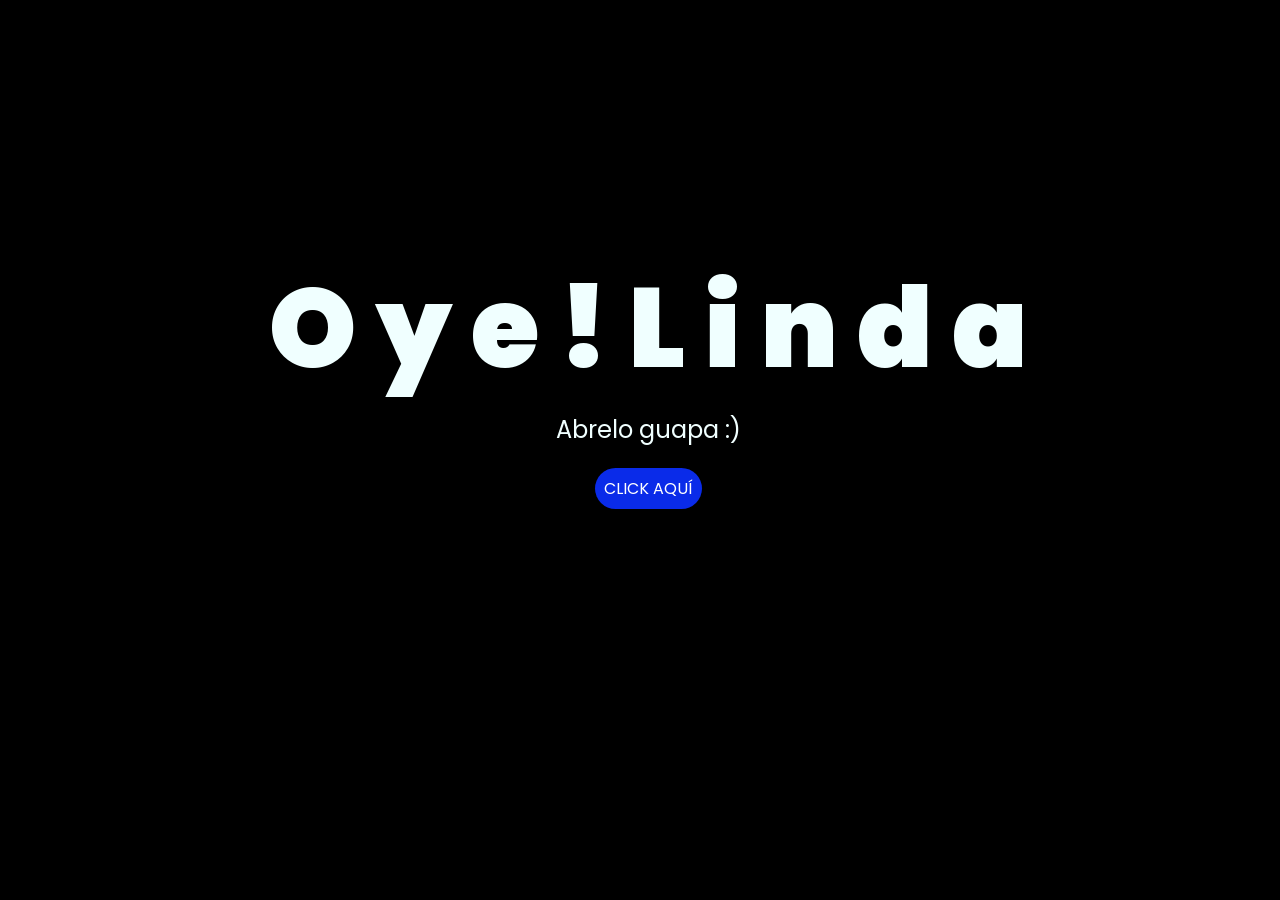
<file: index.html>
<!DOCTYPE html>
<html lang="es">

<head>
    <meta charset="UTF-8">
    <meta http-equiv="X-UA-Compatible" content="IE=edge">
    <meta name="viewport" content="width=device-width, initial-scale=1.0">
    <link rel="stylesheet" href="css/style.css">
    <link rel="icon" href="img/flowers.png" type="image/x-icon">
    <title>Flowers</title>
</head>

<body>
    <div class="greetings">
        <span>O</span>
        <span>y</span>
        <span>e</span>
        <span>!</span>
        <span>L</span>
        <span>i</span>
        <span>n</span>
        <span>d</span>
        <span>a</span>
    </div>
    <div class="description">
        <span>Abrelo guapa :)</span>
    </div>
    <div class="button">
        <button class="botones">
            <a href="flower.html" style="color: #fff;">CLICK AQUÍ</a>
        </button>
    </div>

</body>

</html>
</file>
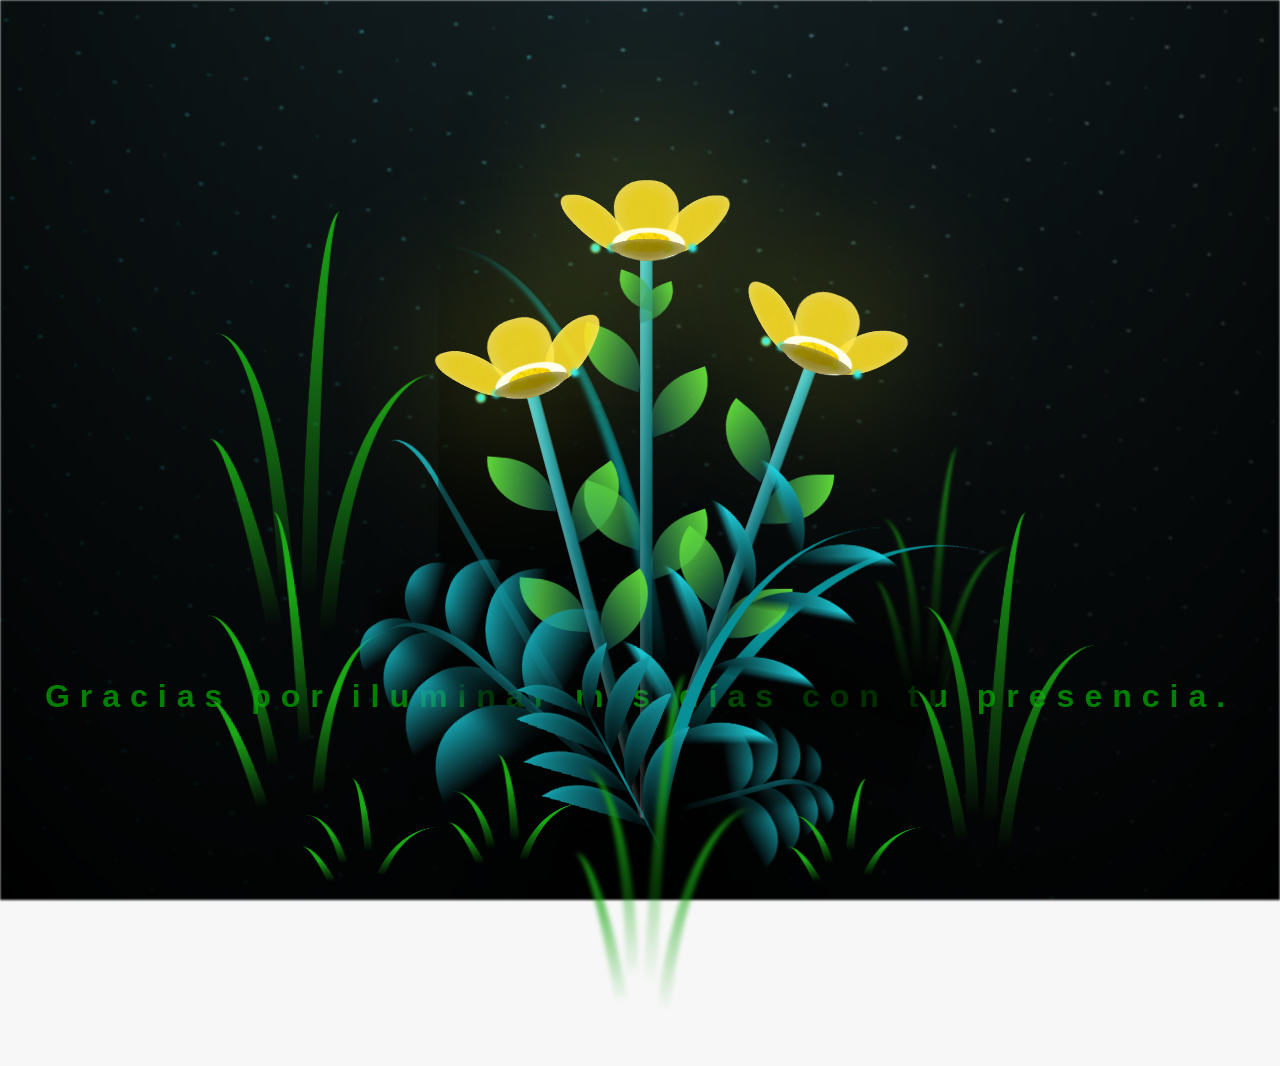
<file: flower.html>
<!DOCTYPE html>
<html lang="es">
  <head>
    <meta charset="UTF-8" />
    <meta http-equiv="X-UA-Compatible" content="IE=edge" />
    <meta name="viewport" content="width=device-width, initial-scale=1.0" />
    <link rel="stylesheet" href="css/main.css" />
    <link rel="icon" href="img/flowers.png" type="image/x-icon" />
    <title>Flower</title>
  </head>
  <body class="container">
    <audio src="sound/Christian French - head first.mp3" autoplay></audio>
    <div id="lyrics">
     
    </div>
    <h1 class="titulo"> Gracias por iluminar mis días con tu presencia.</h1>
  
    <div class="night"></div>
    <div class="flowers">
      <div class="flower flower--1">
        <div class="flower__leafs flower__leafs--1">
          <div class="flower__leaf flower__leaf--1"></div>
          <div class="flower__leaf flower__leaf--2"></div>
          <div class="flower__leaf flower__leaf--3"></div>
          <div class="flower__leaf flower__leaf--4"></div>
          <div class="flower__white-circle"></div>

          <div class="flower__light flower__light--1"></div>
          <div class="flower__light flower__light--2"></div>
          <div class="flower__light flower__light--3"></div>
          <div class="flower__light flower__light--4"></div>
          <div class="flower__light flower__light--5"></div>
          <div class="flower__light flower__light--6"></div>
          <div class="flower__light flower__light--7"></div>
          <div class="flower__light flower__light--8"></div>
        </div>
        <div class="flower__line">
          <div class="flower__line__leaf flower__line__leaf--1"></div>
          <div class="flower__line__leaf flower__line__leaf--2"></div>
          <div class="flower__line__leaf flower__line__leaf--3"></div>
          <div class="flower__line__leaf flower__line__leaf--4"></div>
          <div class="flower__line__leaf flower__line__leaf--5"></div>
          <div class="flower__line__leaf flower__line__leaf--6"></div>
        </div>
      </div>

      <div class="flower flower--2">
        <div class="flower__leafs flower__leafs--2">
          <div class="flower__leaf flower__leaf--1"></div>
          <div class="flower__leaf flower__leaf--2"></div>
          <div class="flower__leaf flower__leaf--3"></div>
          <div class="flower__leaf flower__leaf--4"></div>
          <div class="flower__white-circle"></div>

          <div class="flower__light flower__light--1"></div>
          <div class="flower__light flower__light--2"></div>
          <div class="flower__light flower__light--3"></div>
          <div class="flower__light flower__light--4"></div>
          <div class="flower__light flower__light--5"></div>
          <div class="flower__light flower__light--6"></div>
          <div class="flower__light flower__light--7"></div>
          <div class="flower__light flower__light--8"></div>
        </div>
        <div class="flower__line">
          <div class="flower__line__leaf flower__line__leaf--1"></div>
          <div class="flower__line__leaf flower__line__leaf--2"></div>
          <div class="flower__line__leaf flower__line__leaf--3"></div>
          <div class="flower__line__leaf flower__line__leaf--4"></div>
        </div>
      </div>

      <div class="flower flower--3">
        <div class="flower__leafs flower__leafs--3">
          <div class="flower__leaf flower__leaf--1"></div>
          <div class="flower__leaf flower__leaf--2"></div>
          <div class="flower__leaf flower__leaf--3"></div>
          <div class="flower__leaf flower__leaf--4"></div>
          <div class="flower__white-circle"></div>

          <div class="flower__light flower__light--1"></div>
          <div class="flower__light flower__light--2"></div>
          <div class="flower__light flower__light--3"></div>
          <div class="flower__light flower__light--4"></div>
          <div class="flower__light flower__light--5"></div>
          <div class="flower__light flower__light--6"></div>
          <div class="flower__light flower__light--7"></div>
          <div class="flower__light flower__light--8"></div>
        </div>
        <div class="flower__line">
          <div class="flower__line__leaf flower__line__leaf--1"></div>
          <div class="flower__line__leaf flower__line__leaf--2"></div>
          <div class="flower__line__leaf flower__line__leaf--3"></div>
          <div class="flower__line__leaf flower__line__leaf--4"></div>
        </div>
      </div>

      <div class="grow-ans" style="--d: 1.2s">
        <div class="flower__g-long">
          <div class="flower__g-long__top"></div>
          <div class="flower__g-long__bottom"></div>
        </div>
      </div>

      <div class="growing-grass">
        <div class="flower__grass flower__grass--1">
          <div class="flower__grass--top"></div>
          <div class="flower__grass--bottom"></div>
          <div class="flower__grass__leaf flower__grass__leaf--1"></div>
          <div class="flower__grass__leaf flower__grass__leaf--2"></div>
          <div class="flower__grass__leaf flower__grass__leaf--3"></div>
          <div class="flower__grass__leaf flower__grass__leaf--4"></div>
          <div class="flower__grass__leaf flower__grass__leaf--5"></div>
          <div class="flower__grass__leaf flower__grass__leaf--6"></div>
          <div class="flower__grass__leaf flower__grass__leaf--7"></div>
          <div class="flower__grass__leaf flower__grass__leaf--8"></div>
          <div class="flower__grass__overlay"></div>
        </div>
      </div>

      <div class="growing-grass">
        <div class="flower__grass flower__grass--2">
          <div class="flower__grass--top"></div>
          <div class="flower__grass--bottom"></div>
          <div class="flower__grass__leaf flower__grass__leaf--1"></div>
          <div class="flower__grass__leaf flower__grass__leaf--2"></div>
          <div class="flower__grass__leaf flower__grass__leaf--3"></div>
          <div class="flower__grass__leaf flower__grass__leaf--4"></div>
          <div class="flower__grass__leaf flower__grass__leaf--5"></div>
          <div class="flower__grass__leaf flower__grass__leaf--6"></div>
          <div class="flower__grass__leaf flower__grass__leaf--7"></div>
          <div class="flower__grass__leaf flower__grass__leaf--8"></div>
          <div class="flower__grass__overlay"></div>
        </div>
      </div>

      <div class="grow-ans" style="--d: 2.4s">
        <div class="flower__g-right flower__g-right--1">
          <div class="leaf"></div>
        </div>
      </div>

      <div class="grow-ans" style="--d: 2.8s">
        <div class="flower__g-right flower__g-right--2">
          <div class="leaf"></div>
        </div>
      </div>

      <div class="grow-ans" style="--d: 2.8s">
        <div class="flower__g-front">
          <div
            class="flower__g-front__leaf-wrapper flower__g-front__leaf-wrapper--1"
          >
            <div class="flower__g-front__leaf"></div>
          </div>
          <div
            class="flower__g-front__leaf-wrapper flower__g-front__leaf-wrapper--2"
          >
            <div class="flower__g-front__leaf"></div>
          </div>
          <div
            class="flower__g-front__leaf-wrapper flower__g-front__leaf-wrapper--3"
          >
            <div class="flower__g-front__leaf"></div>
          </div>
          <div
            class="flower__g-front__leaf-wrapper flower__g-front__leaf-wrapper--4"
          >
            <div class="flower__g-front__leaf"></div>
          </div>
          <div
            class="flower__g-front__leaf-wrapper flower__g-front__leaf-wrapper--5"
          >
            <div class="flower__g-front__leaf"></div>
          </div>
          <div
            class="flower__g-front__leaf-wrapper flower__g-front__leaf-wrapper--6"
          >
            <div class="flower__g-front__leaf"></div>
          </div>
          <div
            class="flower__g-front__leaf-wrapper flower__g-front__leaf-wrapper--7"
          >
            <div class="flower__g-front__leaf"></div>
          </div>
          <div
            class="flower__g-front__leaf-wrapper flower__g-front__leaf-wrapper--8"
          >
            <div class="flower__g-front__leaf"></div>
          </div>
          <div class="flower__g-front__line"></div>
        </div>
      </div>

      <div class="grow-ans" style="--d: 3.2s">
        <div class="flower__g-fr">
          <div class="leaf"></div>
          <div class="flower__g-fr__leaf flower__g-fr__leaf--1"></div>
          <div class="flower__g-fr__leaf flower__g-fr__leaf--2"></div>
          <div class="flower__g-fr__leaf flower__g-fr__leaf--3"></div>
          <div class="flower__g-fr__leaf flower__g-fr__leaf--4"></div>
          <div class="flower__g-fr__leaf flower__g-fr__leaf--5"></div>
          <div class="flower__g-fr__leaf flower__g-fr__leaf--6"></div>
          <div class="flower__g-fr__leaf flower__g-fr__leaf--7"></div>
          <div class="flower__g-fr__leaf flower__g-fr__leaf--8"></div>
        </div>
      </div>

      <div class="long-g long-g--0">
        <div class="grow-ans" style="--d: 3s">
          <div class="leaf leaf--0"></div>
        </div>
        <div class="grow-ans" style="--d: 2.2s">
          <div class="leaf leaf--1"></div>
        </div>
        <div class="grow-ans" style="--d: 3.4s">
          <div class="leaf leaf--2"></div>
        </div>
        <div class="grow-ans" style="--d: 3.6s">
          <div class="leaf leaf--3"></div>
        </div>
      </div>

      <div class="long-g long-g--1">
        <div class="grow-ans" style="--d: 3.6s">
          <div class="leaf leaf--0"></div>
        </div>
        <div class="grow-ans" style="--d: 3.8s">
          <div class="leaf leaf--1"></div>
        </div>
        <div class="grow-ans" style="--d: 4s">
          <div class="leaf leaf--2"></div>
        </div>
        <div class="grow-ans" style="--d: 4.2s">
          <div class="leaf leaf--3"></div>
        </div>
      </div>

      <div class="long-g long-g--2">
        <div class="grow-ans" style="--d: 4s">
          <div class="leaf leaf--0"></div>
        </div>
        <div class="grow-ans" style="--d: 4.2s">
          <div class="leaf leaf--1"></div>
        </div>
        <div class="grow-ans" style="--d: 4.4s">
          <div class="leaf leaf--2"></div>
        </div>
        <div class="grow-ans" style="--d: 4.6s">
          <div class="leaf leaf--3"></div>
        </div>
      </div>

      <div class="long-g long-g--3">
        <div class="grow-ans" style="--d: 4s">
          <div class="leaf leaf--0"></div>
        </div>
        <div class="grow-ans" style="--d: 4.2s">
          <div class="leaf leaf--1"></div>
        </div>
        <div class="grow-ans" style="--d: 3s">
          <div class="leaf leaf--2"></div>
        </div>
        <div class="grow-ans" style="--d: 3.6s">
          <div class="leaf leaf--3"></div>
        </div>
      </div>

      <div class="long-g long-g--4">
        <div class="grow-ans" style="--d: 4s">
          <div class="leaf leaf--0"></div>
        </div>
        <div class="grow-ans" style="--d: 4.2s">
          <div class="leaf leaf--1"></div>
        </div>
        <div class="grow-ans" style="--d: 3s">
          <div class="leaf leaf--2"></div>
        </div>
        <div class="grow-ans" style="--d: 3.6s">
          <div class="leaf leaf--3"></div>
        </div>
      </div>

      <div class="long-g long-g--5">
        <div class="grow-ans" style="--d: 4s">
          <div class="leaf leaf--0"></div>
        </div>
        <div class="grow-ans" style="--d: 4.2s">
          <div class="leaf leaf--1"></div>
        </div>
        <div class="grow-ans" style="--d: 3s">
          <div class="leaf leaf--2"></div>
        </div>
        <div class="grow-ans" style="--d: 3.6s">
          <div class="leaf leaf--3"></div>
        </div>
      </div>

      <div class="long-g long-g--6">
        <div class="grow-ans" style="--d: 4.2s">
          <div class="leaf leaf--0"></div>
        </div>
        <div class="grow-ans" style="--d: 4.4s">
          <div class="leaf leaf--1"></div>
        </div>
        <div class="grow-ans" style="--d: 4.6s">
          <div class="leaf leaf--2"></div>
        </div>
        <div class="grow-ans" style="--d: 4.8s">
          <div class="leaf leaf--3"></div>
        </div>
      </div>

      <div class="long-g long-g--7">
        <div class="grow-ans" style="--d: 3s">
          <div class="leaf leaf--0"></div>
        </div>
        <div class="grow-ans" style="--d: 3.2s">
          <div class="leaf leaf--1"></div>
        </div>
        <div class="grow-ans" style="--d: 3.5s">
          <div class="leaf leaf--2"></div>
        </div>
        <div class="grow-ans" style="--d: 3.6s">
          <div class="leaf leaf--3"></div>
        </div>
      </div>
    </div>
    <script src="anim.js"></script>
    <script src="main.js"></script>
  </body>
</html>
</file>
<file: css/style.css>
@import url('https://fonts.googleapis.com/css2?family=Poppins:ital,wght@0,500;1,900&display=swap');
*{
    font-family: 'Poppins',cursive;
}
body{
    color: azure;
    width: 100%;
    height: 82vh;
    display: flex;
    flex-direction: column;
    align-items: center;
    justify-content: center;
    background-color: black;
    /* padding-top: -30; */
}

.botones{
    padding: 9px;
    border-radius: 80px;
    background-color: transparent;
    border: none;
}

.botones a{
    background-color: #0a2be9;
    padding: 9px;
    border-radius: 80px;
    -webkit-border-radius: 80px;
    -moz-border-radius: 80px;
    -ms-border-radius: 80px;
    -o-border-radius: 80px;

}

.botones a:focus{
    background-color: rgb(50, 194, 194);
}

.greetings{
    font-size: 7rem;
    font-weight: 900;
}
.greetings > span{
    animation: glow 2.5s ease-in-out infinite;
}
@keyframes glow{
    0%, 100%{
        color: #fff;
        text-shadow: 0 0 12px #39c6d6, 0 0 50px #39c6d6, 0 0 100px #39c6d6;
    }
    10%, 90%{
        color: #111;
        text-shadow: none;
    }
}
.greetings > span:nth-child(2){
    animation-delay: .2s ;
}
.greetings > span:nth-child(3){
    animation-delay: .4s ;
}
.greetings > span:nth-child(4){
    animation-delay: .6s;
}
.greetings > span:nth-child(5){
    animation-delay: .8s;
}
.greetings > span:nth-child(6){
    animation-delay: 1s;
}
.greetings > span:nth-child(7){
    animation-delay: 1.2s;
}
.greetings > span:nth-child(8){
    animation-delay: 1.4s;
}
.greetings > span:nth-child(9){
    animation-delay: 1.6s;
}
.description{
    font-size: 1.5rem;
    margin-bottom: 20px;
}

.button a{
    text-decoration: none;
    font-size: 1rem;
    color: #111;
}

@media screen and (max-width:574px){
    .greetings{
        display: block;
        font-size: 4rem;
        font-weight: 800;
        text-align: center;
    }
    .description{
        font-size: 2rem;
    }
    
    .button a{
        font-size: 1rem;
    }
}
</file>
<file: css/main.css>
*,
*::after,
*::before {
  padding: 0;
  margin: 0;
  box-sizing: border-box;
}

:root {
  --dark-color: #000;
}

body {
  display: flex;
  align-items: flex-end;
  justify-content: center;
  min-height: 100vh;
  background-color: var(--dark-color);
  overflow: hidden;
  perspective: 1000px;
}

#lyrics {
  font-size: 28px;
  font-family: "Franklin Gothic Medium", "Arial Narrow", Arial, sans-serif;
  color: white;
  position: absolute;
  margin-bottom: 20%;
  z-index: 1;
  font-weight: bold;
  letter-spacing: 4px;
}
@media only screen and (max-width: 600px) {
  /* Estilos específicos para dispositivos con un ancho máximo de 600px */
  #lyrics {
      font-size: 14px; /* Reduce el tamaño del texto para dispositivos más pequeños */
      margin-bottom: 530px;
      letter-spacing: 3px;
  }

}
.titulo {
  margin-bottom: 180px;
  font-family: "Arial Narrow", Arial, sans-serif;
  color: green;
  position: absolute;
  font-weight: bold;
  letter-spacing: 10px;
  opacity: 0;
  animation: fadeIn 3s ease-in-out forwards;
  text-align: center;
}
@keyframes fadeIn {
  from {
    opacity: 0;
  }
  to {
    opacity: 1;
  }
}

.night {
  z-index: -1;
  position: absolute;
  left: 50%;
  top: 0;
  transform: translateX(-50%);
  width: 100%;
  height: 100%;
  filter: blur(0.1vmin);
  background-image: radial-gradient(
      ellipse at top,
      transparent 0%,
      var(--dark-color)
    ),
    radial-gradient(
      ellipse at bottom,
      var(--dark-color),
      rgba(145, 233, 255, 0.2)
    ),
    repeating-linear-gradient(
      220deg,
      rgb(0, 0, 0) 0px,
      rgb(0, 0, 0) 19px,
      transparent 19px,
      transparent 22px
    ),
    repeating-linear-gradient(
      189deg,
      rgb(0, 0, 0) 0px,
      rgb(0, 0, 0) 19px,
      transparent 19px,
      transparent 22px
    ),
    repeating-linear-gradient(
      148deg,
      rgb(0, 0, 0) 0px,
      rgb(0, 0, 0) 19px,
      transparent 19px,
      transparent 22px
    ),
    linear-gradient(90deg, rgb(0, 255, 250), rgb(240, 240, 240));
}

.flowers {
  position: relative;
  transform: scale(0.9);
  /*margin-bottom: 100px;
  */
}

@media only screen and (max-width: 600px) {
  /* Estilos específicos para dispositivos con un ancho máximo de 600px */
.flowers {
      font-size: 14px;
      margin-bottom: 35%;
      letter-spacing: 3px;
      transform: scale(1.0);
}

}

.flower {
  position: absolute;
  bottom: 10vmin;
  transform-origin: bottom center;
  z-index: 10;
  --fl-speed: 0.8s;
}
.flower--1 {
  -webkit-animation: moving-flower-1 4s linear infinite;
  animation: moving-flower-1 4s linear infinite;
}
.flower--1 .flower__line {
  height: 70vmin;
  -webkit-animation-delay: 0.3s;
  animation-delay: 0.3s;
}
.flower--1 .flower__line__leaf--1 {
  -webkit-animation: blooming-leaf-right var(--fl-speed) 1.6s backwards;
  animation: blooming-leaf-right var(--fl-speed) 1.6s backwards;
}
.flower--1 .flower__line__leaf--2 {
  -webkit-animation: blooming-leaf-right var(--fl-speed) 1.4s backwards;
  animation: blooming-leaf-right var(--fl-speed) 1.4s backwards;
}
.flower--1 .flower__line__leaf--3 {
  -webkit-animation: blooming-leaf-left var(--fl-speed) 1.2s backwards;
  animation: blooming-leaf-left var(--fl-speed) 1.2s backwards;
}
.flower--1 .flower__line__leaf--4 {
  -webkit-animation: blooming-leaf-left var(--fl-speed) 1s backwards;
  animation: blooming-leaf-left var(--fl-speed) 1s backwards;
}
.flower--1 .flower__line__leaf--5 {
  -webkit-animation: blooming-leaf-right var(--fl-speed) 1.8s backwards;
  animation: blooming-leaf-right var(--fl-speed) 1.8s backwards;
}
.flower--1 .flower__line__leaf--6 {
  -webkit-animation: blooming-leaf-left var(--fl-speed) 2s backwards;
  animation: blooming-leaf-left var(--fl-speed) 2s backwards;
}
.flower--2 {
  left: 50%;
  transform: rotate(20deg);
  -webkit-animation: moving-flower-2 4s linear infinite;
  animation: moving-flower-2 4s linear infinite;
}
.flower--2 .flower__line {
  height: 60vmin;
  -webkit-animation-delay: 0.6s;
  animation-delay: 0.6s;
}
.flower--2 .flower__line__leaf--1 {
  -webkit-animation: blooming-leaf-right var(--fl-speed) 1.9s backwards;
  animation: blooming-leaf-right var(--fl-speed) 1.9s backwards;
}
.flower--2 .flower__line__leaf--2 {
  -webkit-animation: blooming-leaf-right var(--fl-speed) 1.7s backwards;
  animation: blooming-leaf-right var(--fl-speed) 1.7s backwards;
}
.flower--2 .flower__line__leaf--3 {
  -webkit-animation: blooming-leaf-left var(--fl-speed) 1.5s backwards;
  animation: blooming-leaf-left var(--fl-speed) 1.5s backwards;
}
.flower--2 .flower__line__leaf--4 {
  -webkit-animation: blooming-leaf-left var(--fl-speed) 1.3s backwards;
  animation: blooming-leaf-left var(--fl-speed) 1.3s backwards;
}
.flower--3 {
  left: 50%;
  transform: rotate(-15deg);
  -webkit-animation: moving-flower-3 4s linear infinite;
  animation: moving-flower-3 4s linear infinite;
}
.flower--3 .flower__line {
  -webkit-animation-delay: 0.9s;
  animation-delay: 0.9s;
}
.flower--3 .flower__line__leaf--1 {
  -webkit-animation: blooming-leaf-right var(--fl-speed) 2.5s backwards;
  animation: blooming-leaf-right var(--fl-speed) 2.5s backwards;
}
.flower--3 .flower__line__leaf--2 {
  -webkit-animation: blooming-leaf-right var(--fl-speed) 2.3s backwards;
  animation: blooming-leaf-right var(--fl-speed) 2.3s backwards;
}
.flower--3 .flower__line__leaf--3 {
  -webkit-animation: blooming-leaf-left var(--fl-speed) 2.1s backwards;
  animation: blooming-leaf-left var(--fl-speed) 2.1s backwards;
}
.flower--3 .flower__line__leaf--4 {
  -webkit-animation: blooming-leaf-left var(--fl-speed) 1.9s backwards;
  animation: blooming-leaf-left var(--fl-speed) 1.9s backwards;
}
.flower__leafs {
  position: relative;
  -webkit-animation: blooming-flower 2s backwards;
  animation: blooming-flower 2s backwards;
}
.flower__leafs--1 {
  -webkit-animation-delay: 1.1s;
  animation-delay: 1.1s;
}
.flower__leafs--2 {
  -webkit-animation-delay: 1.4s;
  animation-delay: 1.4s;
}
.flower__leafs--3 {
  -webkit-animation-delay: 1.7s;
  animation-delay: 1.7s;
}
.flower__leafs::after {
  content: "";
  position: absolute;
  left: 0;
  top: 0;
  transform: translate(-50%, -100%);
  width: 8vmin;
  height: 8vmin;
  background-color: #f9fd25;
  /* background-color: #fd2525; */
  filter: blur(10vmin);
}
.flower__leaf {
  position: absolute;
  bottom: 0;
  left: 50%;
  width: 8vmin;
  height: 11vmin;
  border-radius: 51% 49% 47% 53%/44% 45% 55% 69%;
  background-color: #253bfd;
  background-color: #fddd25;
  transform-origin: bottom center;
  opacity: 0.9;
  box-shadow: inset 0 0 2vmin rgba(255, 255, 255, 0.5);
}
.flower__leaf--1 {
  transform: translate(-10%, 1%) rotateY(40deg) rotateX(-50deg);
}
.flower__leaf--2 {
  transform: translate(-50%, -4%) rotateX(40deg);
}
.flower__leaf--3 {
  transform: translate(-90%, 0%) rotateY(45deg) rotateX(50deg);
}
.flower__leaf--4 {
  width: 8vmin;
  height: 8vmin;
  transform-origin: bottom left;
  border-radius: 4vmin 10vmin 4vmin 4vmin;
  transform: translate(0%, 18%) rotateX(70deg) rotate(-43deg);
  background-color: #7c6901;
  z-index: 1;
  opacity: 0.8;
}
.flower__white-circle {
  position: absolute;
  left: -3.5vmin;
  top: -3vmin;
  width: 9vmin;
  height: 4vmin;
  border-radius: 50%;
  background-color: #fff;
}
.flower__white-circle::after {
  content: "";
  position: absolute;
  left: 50%;
  top: 45%;
  transform: translate(-50%, -50%);
  width: 60%;
  height: 60%;
  border-radius: inherit;
  background-image: repeating-linear-gradient(
      135deg,
      rgba(0, 0, 0, 0.03) 0px,
      rgba(0, 0, 0, 0.03) 1px,
      transparent 1px,
      transparent 12px
    ),
    repeating-linear-gradient(
      45deg,
      rgba(0, 0, 0, 0.03) 0px,
      rgba(0, 0, 0, 0.03) 1px,
      transparent 1px,
      transparent 12px
    ),
    repeating-linear-gradient(
      67.5deg,
      rgba(0, 0, 0, 0.03) 0px,
      rgba(0, 0, 0, 0.03) 1px,
      transparent 1px,
      transparent 12px
    ),
    repeating-linear-gradient(
      135deg,
      rgba(0, 0, 0, 0.03) 0px,
      rgba(0, 0, 0, 0.03) 1px,
      transparent 1px,
      transparent 12px
    ),
    repeating-linear-gradient(
      45deg,
      rgba(0, 0, 0, 0.03) 0px,
      rgba(0, 0, 0, 0.03) 1px,
      transparent 1px,
      transparent 12px
    ),
    repeating-linear-gradient(
      112.5deg,
      rgba(0, 0, 0, 0.03) 0px,
      rgba(0, 0, 0, 0.03) 1px,
      transparent 1px,
      transparent 12px
    ),
    repeating-linear-gradient(
      112.5deg,
      rgba(0, 0, 0, 0.03) 0px,
      rgba(0, 0, 0, 0.03) 1px,
      transparent 1px,
      transparent 12px
    ),
    repeating-linear-gradient(
      45deg,
      rgba(0, 0, 0, 0.03) 0px,
      rgba(0, 0, 0, 0.03) 1px,
      transparent 1px,
      transparent 12px
    ),
    repeating-linear-gradient(
      22.5deg,
      rgba(0, 0, 0, 0.03) 0px,
      rgba(0, 0, 0, 0.03) 1px,
      transparent 1px,
      transparent 12px
    ),
    repeating-linear-gradient(
      45deg,
      rgba(0, 0, 0, 0.03) 0px,
      rgba(0, 0, 0, 0.03) 1px,
      transparent 1px,
      transparent 12px
    ),
    repeating-linear-gradient(
      22.5deg,
      rgba(0, 0, 0, 0.03) 0px,
      rgba(0, 0, 0, 0.03) 1px,
      transparent 1px,
      transparent 12px
    ),
    repeating-linear-gradient(
      135deg,
      rgba(0, 0, 0, 0.03) 0px,
      rgba(0, 0, 0, 0.03) 1px,
      transparent 1px,
      transparent 12px
    ),
    repeating-linear-gradient(
      157.5deg,
      rgba(0, 0, 0, 0.03) 0px,
      rgba(0, 0, 0, 0.03) 1px,
      transparent 1px,
      transparent 12px
    ),
    repeating-linear-gradient(
      67.5deg,
      rgba(0, 0, 0, 0.03) 0px,
      rgba(0, 0, 0, 0.03) 1px,
      transparent 1px,
      transparent 12px
    ),
    repeating-linear-gradient(
      67.5deg,
      rgba(0, 0, 0, 0.03) 0px,
      rgba(0, 0, 0, 0.03) 1px,
      transparent 1px,
      transparent 12px
    ),
    linear-gradient(90deg, rgb(255, 235, 18), rgb(255, 206, 0));
}
.flower__line {
  height: 55vmin;
  width: 1.5vmin;
  background-image: linear-gradient(
      to left,
      rgba(0, 0, 0, 0.2),
      transparent,
      rgba(255, 255, 255, 0.2)
    ),
    linear-gradient(to top, transparent 10%, #14757a, #39c6d6);
  box-shadow: inset 0 0 2px rgba(0, 0, 0, 0.5);
  -webkit-animation: grow-flower-tree 4s backwards;
  animation: grow-flower-tree 4s backwards;
}
.flower__line__leaf {
  --w: 7vmin;
  --h: calc(var(--w) + 2vmin);
  position: absolute;
  top: 20%;
  left: 90%;
  width: var(--w);
  height: var(--h);
  border-top-right-radius: var(--h);
  border-bottom-left-radius: var(--h);
  background-image: linear-gradient(to top, rgba(20, 117, 122, 0.4), #5ed639);
}
.flower__line__leaf--1 {
  transform: rotate(70deg) rotateY(30deg);
}
.flower__line__leaf--2 {
  top: 45%;
  transform: rotate(70deg) rotateY(30deg);
}
.flower__line__leaf--3,
.flower__line__leaf--4,
.flower__line__leaf--6 {
  border-top-right-radius: 0;
  border-bottom-left-radius: 0;
  border-top-left-radius: var(--h);
  border-bottom-right-radius: var(--h);
  left: -460%;
  top: 12%;
  transform: rotate(-70deg) rotateY(30deg);
}
.flower__line__leaf--4 {
  top: 40%;
}
.flower__line__leaf--5 {
  top: 0;
  transform-origin: left;
  transform: rotate(70deg) rotateY(30deg) scale(0.6);
}
.flower__line__leaf--6 {
  top: -2%;
  left: -450%;
  transform-origin: right;
  transform: rotate(-70deg) rotateY(30deg) scale(0.6);
}
.flower__light {
  position: absolute;
  bottom: 0vmin;
  width: 1vmin;
  height: 1vmin;
  background-color: rgb(255, 251, 0);
  border-radius: 50%;
  filter: blur(0.2vmin);
  -webkit-animation: light-ans 4s linear infinite backwards;
  animation: light-ans 4s linear infinite backwards;
}
.flower__light:nth-child(odd) {
  background-color: #23f0ff;
}
.flower__light--1 {
  left: -2vmin;
  -webkit-animation-delay: 1s;
  animation-delay: 1s;
}
.flower__light--2 {
  left: 3vmin;
  -webkit-animation-delay: 0.5s;
  animation-delay: 0.5s;
}
.flower__light--3 {
  left: -6vmin;
  -webkit-animation-delay: 0.3s;
  animation-delay: 0.3s;
}
.flower__light--4 {
  left: 6vmin;
  -webkit-animation-delay: 0.9s;
  animation-delay: 0.9s;
}
.flower__light--5 {
  left: -1vmin;
  -webkit-animation-delay: 1.5s;
  animation-delay: 1.5s;
}
.flower__light--6 {
  left: -4vmin;
  -webkit-animation-delay: 3s;
  animation-delay: 3s;
}
.flower__light--7 {
  left: 3vmin;
  -webkit-animation-delay: 2s;
  animation-delay: 2s;
}
.flower__light--8 {
  left: -6vmin;
  -webkit-animation-delay: 3.5s;
  animation-delay: 3.5s;
}
.flower__grass {
  --c: #159faa;
  --line-w: 1.5vmin;
  position: absolute;
  bottom: 12vmin;
  left: -7vmin;
  display: flex;
  flex-direction: column;
  align-items: flex-end;
  z-index: 20;
  transform-origin: bottom center;
  transform: rotate(-48deg) rotateY(40deg);
}
.flower__grass--1 {
  -webkit-animation: moving-grass 2s linear infinite;
  animation: moving-grass 2s linear infinite;
}
.flower__grass--2 {
  left: 2vmin;
  bottom: 10vmin;
  transform: scale(0.5) rotate(75deg) rotateX(10deg) rotateY(-200deg);
  opacity: 0.8;
  z-index: 0;
  -webkit-animation: moving-grass--2 1.5s linear infinite;
  animation: moving-grass--2 1.5s linear infinite;
}
.flower__grass--top {
  width: 7vmin;
  height: 10vmin;
  border-top-right-radius: 100%;
  border-right: var(--line-w) solid var(--c);
  transform-origin: bottom center;
  transform: rotate(-2deg);
}
.flower__grass--bottom {
  margin-top: -2px;
  width: var(--line-w);
  height: 25vmin;
  background-image: linear-gradient(to top, transparent, var(--c));
}
.flower__grass__leaf {
  --size: 10vmin;
  position: absolute;
  width: calc(var(--size) * 2.1);
  height: var(--size);
  border-top-left-radius: var(--size);
  border-top-right-radius: var(--size);
  background-image: linear-gradient(
    to top,
    transparent,
    transparent 30%,
    var(--c)
  );
  z-index: 100;
}
.flower__grass__leaf--1 {
  top: -6%;
  left: 30%;
  --size: 6vmin;
  transform: rotate(-20deg);
  -webkit-animation: growing-grass-ans--1 2s 2.6s backwards;
  animation: growing-grass-ans--1 2s 2.6s backwards;
}
@-webkit-keyframes growing-grass-ans--1 {
  0% {
    transform-origin: bottom left;
    transform: rotate(-20deg) scale(0);
  }
}
@keyframes growing-grass-ans--1 {
  0% {
    transform-origin: bottom left;
    transform: rotate(-20deg) scale(0);
  }
}
.flower__grass__leaf--2 {
  top: -5%;
  left: -110%;
  --size: 6vmin;
  transform: rotate(10deg);
  -webkit-animation: growing-grass-ans--2 2s 2.4s linear backwards;
  animation: growing-grass-ans--2 2s 2.4s linear backwards;
}
@-webkit-keyframes growing-grass-ans--2 {
  0% {
    transform-origin: bottom right;
    transform: rotate(10deg) scale(0);
  }
}
@keyframes growing-grass-ans--2 {
  0% {
    transform-origin: bottom right;
    transform: rotate(10deg) scale(0);
  }
}
.flower__grass__leaf--3 {
  top: 5%;
  left: 60%;
  --size: 8vmin;
  transform: rotate(-18deg) rotateX(-20deg);
  -webkit-animation: growing-grass-ans--3 2s 2.2s linear backwards;
  animation: growing-grass-ans--3 2s 2.2s linear backwards;
}
@-webkit-keyframes growing-grass-ans--3 {
  0% {
    transform-origin: bottom left;
    transform: rotate(-18deg) rotateX(-20deg) scale(0);
  }
}
@keyframes growing-grass-ans--3 {
  0% {
    transform-origin: bottom left;
    transform: rotate(-18deg) rotateX(-20deg) scale(0);
  }
}
.flower__grass__leaf--4 {
  top: 6%;
  left: -135%;
  --size: 8vmin;
  transform: rotate(2deg);
  -webkit-animation: growing-grass-ans--4 2s 2s linear backwards;
  animation: growing-grass-ans--4 2s 2s linear backwards;
}
@-webkit-keyframes growing-grass-ans--4 {
  0% {
    transform-origin: bottom right;
    transform: rotate(2deg) scale(0);
  }
}
@keyframes growing-grass-ans--4 {
  0% {
    transform-origin: bottom right;
    transform: rotate(2deg) scale(0);
  }
}
.flower__grass__leaf--5 {
  top: 20%;
  left: 60%;
  --size: 10vmin;
  transform: rotate(-24deg) rotateX(-20deg);
  -webkit-animation: growing-grass-ans--5 2s 1.8s linear backwards;
  animation: growing-grass-ans--5 2s 1.8s linear backwards;
}
@-webkit-keyframes growing-grass-ans--5 {
  0% {
    transform-origin: bottom left;
    transform: rotate(-24deg) rotateX(-20deg) scale(0);
  }
}
@keyframes growing-grass-ans--5 {
  0% {
    transform-origin: bottom left;
    transform: rotate(-24deg) rotateX(-20deg) scale(0);
  }
}
.flower__grass__leaf--6 {
  top: 22%;
  left: -180%;
  --size: 10vmin;
  transform: rotate(10deg);
  -webkit-animation: growing-grass-ans--6 2s 1.6s linear backwards;
  animation: growing-grass-ans--6 2s 1.6s linear backwards;
}
@-webkit-keyframes growing-grass-ans--6 {
  0% {
    transform-origin: bottom right;
    transform: rotate(10deg) scale(0);
  }
}
@keyframes growing-grass-ans--6 {
  0% {
    transform-origin: bottom right;
    transform: rotate(10deg) scale(0);
  }
}
.flower__grass__leaf--7 {
  top: 39%;
  left: 70%;
  --size: 10vmin;
  transform: rotate(-10deg);
  -webkit-animation: growing-grass-ans--7 2s 1.4s linear backwards;
  animation: growing-grass-ans--7 2s 1.4s linear backwards;
}
@-webkit-keyframes growing-grass-ans--7 {
  0% {
    transform-origin: bottom left;
    transform: rotate(-10deg) scale(0);
  }
}
@keyframes growing-grass-ans--7 {
  0% {
    transform-origin: bottom left;
    transform: rotate(-10deg) scale(0);
  }
}
.flower__grass__leaf--8 {
  top: 40%;
  left: -215%;
  --size: 11vmin;
  transform: rotate(10deg);
  -webkit-animation: growing-grass-ans--8 2s 1.2s linear backwards;
  animation: growing-grass-ans--8 2s 1.2s linear backwards;
}
@-webkit-keyframes growing-grass-ans--8 {
  0% {
    transform-origin: bottom right;
    transform: rotate(10deg) scale(0);
  }
}
@keyframes growing-grass-ans--8 {
  0% {
    transform-origin: bottom right;
    transform: rotate(10deg) scale(0);
  }
}
.flower__grass__overlay {
  position: absolute;
  top: -10%;
  right: 0%;
  width: 100%;
  height: 100%;
  background-color: rgba(0, 0, 0, 0.6);
  filter: blur(1.5vmin);
  z-index: 100;
}
.flower__g-long {
  --w: 2vmin;
  --h: 6vmin;
  --c: #159faa;
  position: absolute;
  bottom: 10vmin;
  left: -3vmin;
  transform-origin: bottom center;
  transform: rotate(-30deg) rotateY(-20deg);
  display: flex;
  flex-direction: column;
  align-items: flex-end;
  -webkit-animation: flower-g-long-ans 3s linear infinite;
  animation: flower-g-long-ans 3s linear infinite;
}
@-webkit-keyframes flower-g-long-ans {
  0%,
  100% {
    transform: rotate(-30deg) rotateY(-20deg);
  }
  50% {
    transform: rotate(-32deg) rotateY(-20deg);
  }
}
@keyframes flower-g-long-ans {
  0%,
  100% {
    transform: rotate(-30deg) rotateY(-20deg);
  }
  50% {
    transform: rotate(-32deg) rotateY(-20deg);
  }
}
.flower__g-long__top {
  top: calc(var(--h) * -1);
  width: calc(var(--w) + 1vmin);
  height: var(--h);
  border-top-right-radius: 100%;
  border-right: 0.7vmin solid var(--c);
  transform: translate(-0.7vmin, 1vmin);
}
.flower__g-long__bottom {
  width: var(--w);
  height: 50vmin;
  transform-origin: bottom center;
  background-image: linear-gradient(to top, transparent 30%, var(--c));
  box-shadow: inset 0 0 2px rgba(0, 0, 0, 0.5);
  -webkit-clip-path: polygon(35% 0, 65% 1%, 100% 100%, 0% 100%);
  clip-path: polygon(35% 0, 65% 1%, 100% 100%, 0% 100%);
}
.flower__g-right {
  position: absolute;
  bottom: 6vmin;
  left: -2vmin;
  transform-origin: bottom left;
  transform: rotate(20deg);
}
.flower__g-right .leaf {
  width: 30vmin;
  height: 50vmin;
  border-top-left-radius: 100%;
  border-left: 2vmin solid #079097;
  background-image: linear-gradient(
    to bottom,
    transparent,
    var(--dark-color) 60%
  );
  -webkit-mask-image: linear-gradient(to top, transparent 30%, #079097 60%);
}
.flower__g-right--1 {
  -webkit-animation: flower-g-right-ans 2.5s linear infinite;
  animation: flower-g-right-ans 2.5s linear infinite;
}
.flower__g-right--2 {
  left: 5vmin;
  transform: rotateY(-180deg);
  -webkit-animation: flower-g-right-ans--2 3s linear infinite;
  animation: flower-g-right-ans--2 3s linear infinite;
}
.flower__g-right--2 .leaf {
  height: 75vmin;
  filter: blur(0.3vmin);
  opacity: 0.8;
}
@-webkit-keyframes flower-g-right-ans {
  0%,
  100% {
    transform: rotate(20deg);
  }
  50% {
    transform: rotate(24deg) rotateX(-20deg);
  }
}
@keyframes flower-g-right-ans {
  0%,
  100% {
    transform: rotate(20deg);
  }
  50% {
    transform: rotate(24deg) rotateX(-20deg);
  }
}
@-webkit-keyframes flower-g-right-ans--2 {
  0%,
  100% {
    transform: rotateY(-180deg) rotate(0deg) rotateX(-20deg);
  }
  50% {
    transform: rotateY(-180deg) rotate(6deg) rotateX(-20deg);
  }
}
@keyframes flower-g-right-ans--2 {
  0%,
  100% {
    transform: rotateY(-180deg) rotate(0deg) rotateX(-20deg);
  }
  50% {
    transform: rotateY(-180deg) rotate(6deg) rotateX(-20deg);
  }
}
.flower__g-front {
  position: absolute;
  bottom: 6vmin;
  left: 2.5vmin;
  z-index: 100;
  transform-origin: bottom center;
  transform: rotate(-28deg) rotateY(30deg) scale(1.04);
  -webkit-animation: flower__g-front-ans 2s linear infinite;
  animation: flower__g-front-ans 2s linear infinite;
}
@-webkit-keyframes flower__g-front-ans {
  0%,
  100% {
    transform: rotate(-28deg) rotateY(30deg) scale(1.04);
  }
  50% {
    transform: rotate(-35deg) rotateY(40deg) scale(1.04);
  }
}
@keyframes flower__g-front-ans {
  0%,
  100% {
    transform: rotate(-28deg) rotateY(30deg) scale(1.04);
  }
  50% {
    transform: rotate(-35deg) rotateY(40deg) scale(1.04);
  }
}
.flower__g-front__line {
  width: 0.3vmin;
  height: 20vmin;
  background-image: linear-gradient(
    to top,
    transparent,
    #079097,
    transparent 100%
  );
  position: relative;
}
.flower__g-front__leaf-wrapper {
  position: absolute;
  top: 0;
  left: 0;
  transform-origin: bottom left;
  transform: rotate(10deg);
}
.flower__g-front__leaf-wrapper:nth-child(even) {
  left: 0vmin;
  transform: rotateY(-180deg) rotate(5deg);
  -webkit-animation: flower__g-front__leaf-left-ans 1s ease-in backwards;
  animation: flower__g-front__leaf-left-ans 1s ease-in backwards;
}
.flower__g-front__leaf-wrapper:nth-child(odd) {
  -webkit-animation: flower__g-front__leaf-ans 1s ease-in backwards;
  animation: flower__g-front__leaf-ans 1s ease-in backwards;
}
.flower__g-front__leaf-wrapper--1 {
  top: -8vmin;
  transform: scale(0.7);
  -webkit-animation: flower__g-front__leaf-ans 1s 5.5s ease-in backwards !important;
  animation: flower__g-front__leaf-ans 1s 5.5s ease-in backwards !important;
}
.flower__g-front__leaf-wrapper--2 {
  top: -8vmin;
  transform: rotateY(-180deg) scale(0.7) !important;
  -webkit-animation: flower__g-front__leaf-left-ans-2 1s 4.6s ease-in backwards !important;
  animation: flower__g-front__leaf-left-ans-2 1s 4.6s ease-in backwards !important;
}
.flower__g-front__leaf-wrapper--3 {
  top: -3vmin;
  -webkit-animation: flower__g-front__leaf-ans 1s 4.6s ease-in backwards;
  animation: flower__g-front__leaf-ans 1s 4.6s ease-in backwards;
}
.flower__g-front__leaf-wrapper--4 {
  top: -3vmin;
  transform: rotateY(-180deg) scale(0.9) !important;
  -webkit-animation: flower__g-front__leaf-left-ans-2 1s 4.6s ease-in backwards !important;
  animation: flower__g-front__leaf-left-ans-2 1s 4.6s ease-in backwards !important;
}
@-webkit-keyframes flower__g-front__leaf-left-ans-2 {
  0% {
    transform: rotateY(-180deg) scale(0);
  }
}
@keyframes flower__g-front__leaf-left-ans-2 {
  0% {
    transform: rotateY(-180deg) scale(0);
  }
}
.flower__g-front__leaf-wrapper--5,
.flower__g-front__leaf-wrapper--6 {
  top: 2vmin;
}
.flower__g-front__leaf-wrapper--7,
.flower__g-front__leaf-wrapper--8 {
  top: 6.5vmin;
}
.flower__g-front__leaf-wrapper--2 {
  -webkit-animation-delay: 5.2s !important;
  animation-delay: 5.2s !important;
}
.flower__g-front__leaf-wrapper--3 {
  -webkit-animation-delay: 4.9s !important;
  animation-delay: 4.9s !important;
}
.flower__g-front__leaf-wrapper--5 {
  -webkit-animation-delay: 4.3s !important;
  animation-delay: 4.3s !important;
}
.flower__g-front__leaf-wrapper--6 {
  -webkit-animation-delay: 4.1s !important;
  animation-delay: 4.1s !important;
}
.flower__g-front__leaf-wrapper--7 {
  -webkit-animation-delay: 3.8s !important;
  animation-delay: 3.8s !important;
}
.flower__g-front__leaf-wrapper--8 {
  -webkit-animation-delay: 3.5s !important;
  animation-delay: 3.5s !important;
}
@-webkit-keyframes flower__g-front__leaf-ans {
  0% {
    transform: rotate(10deg) scale(0);
  }
}
@keyframes flower__g-front__leaf-ans {
  0% {
    transform: rotate(10deg) scale(0);
  }
}
@-webkit-keyframes flower__g-front__leaf-left-ans {
  0% {
    transform: rotateY(-180deg) rotate(5deg) scale(0);
  }
}
@keyframes flower__g-front__leaf-left-ans {
  0% {
    transform: rotateY(-180deg) rotate(5deg) scale(0);
  }
}
.flower__g-front__leaf {
  width: 10vmin;
  height: 10vmin;
  border-radius: 100% 0% 0% 100%/100% 100% 0% 0%;
  box-shadow: inset 0 2px 1vmin hsla(184deg, 97%, 58%, 0.2);
  background-image: linear-gradient(
      to bottom left,
      transparent,
      var(--dark-color)
    ),
    linear-gradient(to bottom right, #159faa 50%, transparent 50%, transparent);
  -webkit-mask-image: linear-gradient(
    to bottom right,
    #159faa 50%,
    transparent 50%,
    transparent
  );
  mask-image: linear-gradient(
    to bottom right,
    #159faa 50%,
    transparent 50%,
    transparent
  );
}
.flower__g-fr {
  position: absolute;
  bottom: -4vmin;
  left: vmin;
  transform-origin: bottom left;
  z-index: 10;
  -webkit-animation: flower__g-fr-ans 2s linear infinite;
  animation: flower__g-fr-ans 2s linear infinite;
}
@-webkit-keyframes flower__g-fr-ans {
  0%,
  100% {
    transform: rotate(2deg);
  }
  50% {
    transform: rotate(4deg);
  }
}
@keyframes flower__g-fr-ans {
  0%,
  100% {
    transform: rotate(2deg);
  }
  50% {
    transform: rotate(4deg);
  }
}
.flower__g-fr .leaf {
  width: 30vmin;
  height: 50vmin;
  border-top-left-radius: 100%;
  border-left: 2vmin solid #079097;
  -webkit-mask-image: linear-gradient(to top, transparent 25%, #079097 50%);
  position: relative;
  z-index: 1;
}
.flower__g-fr__leaf {
  position: absolute;
  top: 0;
  left: 0;
  width: 10vmin;
  height: 10vmin;
  border-radius: 100% 0% 0% 100%/100% 100% 0% 0%;
  box-shadow: inset 0 2px 1vmin hsla(184deg, 97%, 58%, 0.2);
  background-image: linear-gradient(
      to bottom left,
      transparent,
      var(--dark-color) 98%
    ),
    linear-gradient(to bottom right, #23f0ff 45%, transparent 50%, transparent);
  -webkit-mask-image: linear-gradient(
    135deg,
    #159faa 40%,
    transparent 50%,
    transparent
  );
}
.flower__g-fr__leaf--1 {
  left: 20vmin;
  transform: rotate(45deg);
  -webkit-animation: flower__g-fr-leaft-ans-1 0.5s 5.2s linear backwards;
  animation: flower__g-fr-leaft-ans-1 0.5s 5.2s linear backwards;
}
@-webkit-keyframes flower__g-fr-leaft-ans-1 {
  0% {
    transform-origin: left;
    transform: rotate(45deg) scale(0);
  }
}
@keyframes flower__g-fr-leaft-ans-1 {
  0% {
    transform-origin: left;
    transform: rotate(45deg) scale(0);
  }
}
.flower__g-fr__leaf--2 {
  left: 12vmin;
  top: -7vmin;
  transform: rotate(25deg) rotateY(-180deg);
  -webkit-animation: flower__g-fr-leaft-ans-6 0.5s 5s linear backwards;
  animation: flower__g-fr-leaft-ans-6 0.5s 5s linear backwards;
}
.flower__g-fr__leaf--3 {
  left: 15vmin;
  top: 6vmin;
  transform: rotate(55deg);
  -webkit-animation: flower__g-fr-leaft-ans-5 0.5s 4.8s linear backwards;
  animation: flower__g-fr-leaft-ans-5 0.5s 4.8s linear backwards;
}
.flower__g-fr__leaf--4 {
  left: 6vmin;
  top: -2vmin;
  transform: rotate(25deg) rotateY(-180deg);
  -webkit-animation: flower__g-fr-leaft-ans-6 0.5s 4.6s linear backwards;
  animation: flower__g-fr-leaft-ans-6 0.5s 4.6s linear backwards;
}
.flower__g-fr__leaf--5 {
  left: 10vmin;
  top: 14vmin;
  transform: rotate(55deg);
  -webkit-animation: flower__g-fr-leaft-ans-5 0.5s 4.4s linear backwards;
  animation: flower__g-fr-leaft-ans-5 0.5s 4.4s linear backwards;
}
@-webkit-keyframes flower__g-fr-leaft-ans-5 {
  0% {
    transform-origin: left;
    transform: rotate(55deg) scale(0);
  }
}
@keyframes flower__g-fr-leaft-ans-5 {
  0% {
    transform-origin: left;
    transform: rotate(55deg) scale(0);
  }
}
.flower__g-fr__leaf--6 {
  left: 0vmin;
  top: 6vmin;
  transform: rotate(25deg) rotateY(-180deg);
  -webkit-animation: flower__g-fr-leaft-ans-6 0.5s 4.2s linear backwards;
  animation: flower__g-fr-leaft-ans-6 0.5s 4.2s linear backwards;
}
@-webkit-keyframes flower__g-fr-leaft-ans-6 {
  0% {
    transform-origin: right;
    transform: rotate(25deg) rotateY(-180deg) scale(0);
  }
}
@keyframes flower__g-fr-leaft-ans-6 {
  0% {
    transform-origin: right;
    transform: rotate(25deg) rotateY(-180deg) scale(0);
  }
}
.flower__g-fr__leaf--7 {
  left: 5vmin;
  top: 22vmin;
  transform: rotate(45deg);
  -webkit-animation: flower__g-fr-leaft-ans-7 0.5s 4s linear backwards;
  animation: flower__g-fr-leaft-ans-7 0.5s 4s linear backwards;
}
@-webkit-keyframes flower__g-fr-leaft-ans-7 {
  0% {
    transform-origin: left;
    transform: rotate(45deg) scale(0);
  }
}
@keyframes flower__g-fr-leaft-ans-7 {
  0% {
    transform-origin: left;
    transform: rotate(45deg) scale(0);
  }
}
.flower__g-fr__leaf--8 {
  left: -4vmin;
  top: 15vmin;
  transform: rotate(15deg) rotateY(-180deg);
  -webkit-animation: flower__g-fr-leaft-ans-8 0.5s 3.8s linear backwards;
  animation: flower__g-fr-leaft-ans-8 0.5s 3.8s linear backwards;
}
@-webkit-keyframes flower__g-fr-leaft-ans-8 {
  0% {
    transform-origin: right;
    transform: rotate(15deg) rotateY(-180deg) scale(0);
  }
}
@keyframes flower__g-fr-leaft-ans-8 {
  0% {
    transform-origin: right;
    transform: rotate(15deg) rotateY(-180deg) scale(0);
  }
}

.long-g {
  position: absolute;
  bottom: 25vmin;
  left: -42vmin;
  transform-origin: bottom left;
}
.long-g--1 {
  bottom: 0vmin;
  transform: scale(0.8) rotate(-5deg);
}
.long-g--1 .leaf {
  -webkit-mask-image: linear-gradient(
    to top,
    transparent 40%,
    #079097 80%
  ) !important;
}
.long-g--1 .leaf--1 {
  --w: 5vmin;
  --h: 60vmin;
  left: -2vmin;
  transform: rotate(3deg) rotateY(-180deg);
}
.long-g--2,
.long-g--3 {
  bottom: -3vmin;
  left: -35vmin;
  transform-origin: center;
  transform: scale(0.6) rotateX(60deg);
}
.long-g--2 .leaf,
.long-g--3 .leaf {
  -webkit-mask-image: linear-gradient(
    to top,
    transparent 50%,
    #079097 80%
  ) !important;
}
.long-g--2 .leaf--1,
.long-g--3 .leaf--1 {
  left: -1vmin;
  transform: rotateY(-180deg);
}
.long-g--3 {
  left: -17vmin;
  bottom: 0vmin;
}
.long-g--3 .leaf {
  -webkit-mask-image: linear-gradient(
    to top,
    transparent 40%,
    #079097 80%
  ) !important;
}
.long-g--4 {
  left: 25vmin;
  bottom: -3vmin;
  transform-origin: center;
  transform: scale(0.6) rotateX(60deg);
}
.long-g--4 .leaf {
  -webkit-mask-image: linear-gradient(
    to top,
    transparent 50%,
    #079097 80%
  ) !important;
}
.long-g--5 {
  left: 42vmin;
  bottom: 0vmin;
  transform: scale(0.8) rotate(2deg);
}
.long-g--6 {
  left: 0vmin;
  bottom: -20vmin;
  z-index: 100;
  filter: blur(0.3vmin);
  transform: scale(0.8) rotate(2deg);
}
.long-g--7 {
  left: 35vmin;
  bottom: 20vmin;
  z-index: -1;
  filter: blur(0.3vmin);
  transform: scale(0.6) rotate(2deg);
  opacity: 0.7;
}
.long-g .leaf {
  --w: 15vmin;
  --h: 40vmin;
  --c: #1aaa15;
  position: absolute;
  bottom: 0;
  width: var(--w);
  height: var(--h);
  border-top-left-radius: 100%;
  border-left: 2vmin solid var(--c);
  -webkit-mask-image: linear-gradient(
    to top,
    transparent 20%,
    var(--dark-color)
  );
  transform-origin: bottom center;
}
.long-g .leaf--0 {
  left: 2vmin;
  -webkit-animation: leaf-ans-1 4s linear infinite;
  animation: leaf-ans-1 4s linear infinite;
}
.long-g .leaf--1 {
  --w: 5vmin;
  --h: 60vmin;
  -webkit-animation: leaf-ans-1 4s linear infinite;
  animation: leaf-ans-1 4s linear infinite;
}
.long-g .leaf--2 {
  --w: 10vmin;
  --h: 40vmin;
  left: -0.5vmin;
  bottom: 5vmin;
  transform-origin: bottom left;
  transform: rotateY(-180deg);
  -webkit-animation: leaf-ans-2 3s linear infinite;
  animation: leaf-ans-2 3s linear infinite;
}
.long-g .leaf--3 {
  --w: 5vmin;
  --h: 30vmin;
  left: -1vmin;
  bottom: 3.2vmin;
  transform-origin: bottom left;
  transform: rotate(-10deg) rotateY(-180deg);
  -webkit-animation: leaf-ans-3 3s linear infinite;
  animation: leaf-ans-3 3s linear infinite;
}

@-webkit-keyframes leaf-ans-1 {
  0%,
  100% {
    transform: rotate(-5deg) scale(1);
  }
  50% {
    transform: rotate(5deg) scale(1.1);
  }
}

@keyframes leaf-ans-1 {
  0%,
  100% {
    transform: rotate(-5deg) scale(1);
  }
  50% {
    transform: rotate(5deg) scale(1.1);
  }
}
@-webkit-keyframes leaf-ans-2 {
  0%,
  100% {
    transform: rotateY(-180deg) rotate(5deg);
  }
  50% {
    transform: rotateY(-180deg) rotate(0deg) scale(1.1);
  }
}
@keyframes leaf-ans-2 {
  0%,
  100% {
    transform: rotateY(-180deg) rotate(5deg);
  }
  50% {
    transform: rotateY(-180deg) rotate(0deg) scale(1.1);
  }
}
@-webkit-keyframes leaf-ans-3 {
  0%,
  100% {
    transform: rotate(-10deg) rotateY(-180deg);
  }
  50% {
    transform: rotate(-20deg) rotateY(-180deg);
  }
}
@keyframes leaf-ans-3 {
  0%,
  100% {
    transform: rotate(-10deg) rotateY(-180deg);
  }
  50% {
    transform: rotate(-20deg) rotateY(-180deg);
  }
}
.grow-ans {
  -webkit-animation: grow-ans 2s var(--d) backwards;
  animation: grow-ans 2s var(--d) backwards;
}

@-webkit-keyframes grow-ans {
  0% {
    transform: scale(0);
    opacity: 0;
  }
}

@keyframes grow-ans {
  0% {
    transform: scale(0);
    opacity: 0;
  }
}
@-webkit-keyframes light-ans {
  0% {
    opacity: 0;
    transform: translateY(0vmin);
  }
  25% {
    opacity: 1;
    transform: translateY(-5vmin) translateX(-2vmin);
  }
  50% {
    opacity: 1;
    transform: translateY(-15vmin) translateX(2vmin);
    filter: blur(0.2vmin);
  }
  75% {
    transform: translateY(-20vmin) translateX(-2vmin);
    filter: blur(0.2vmin);
  }
  100% {
    transform: translateY(-30vmin);
    opacity: 0;
    filter: blur(1vmin);
  }
}
@keyframes light-ans {
  0% {
    opacity: 0;
    transform: translateY(0vmin);
  }
  25% {
    opacity: 1;
    transform: translateY(-5vmin) translateX(-2vmin);
  }
  50% {
    opacity: 1;
    transform: translateY(-15vmin) translateX(2vmin);
    filter: blur(0.2vmin);
  }
  75% {
    transform: translateY(-20vmin) translateX(-2vmin);
    filter: blur(0.2vmin);
  }
  100% {
    transform: translateY(-30vmin);
    opacity: 0;
    filter: blur(1vmin);
  }
}
@-webkit-keyframes moving-flower-1 {
  0%,
  100% {
    transform: rotate(2deg);
  }
  50% {
    transform: rotate(-2deg);
  }
}
@keyframes moving-flower-1 {
  0%,
  100% {
    transform: rotate(2deg);
  }
  50% {
    transform: rotate(-2deg);
  }
}
@-webkit-keyframes moving-flower-2 {
  0%,
  100% {
    transform: rotate(18deg);
  }
  50% {
    transform: rotate(14deg);
  }
}
@keyframes moving-flower-2 {
  0%,
  100% {
    transform: rotate(18deg);
  }
  50% {
    transform: rotate(14deg);
  }
}
@-webkit-keyframes moving-flower-3 {
  0%,
  100% {
    transform: rotate(-18deg);
  }
  50% {
    transform: rotate(-20deg) rotateY(-10deg);
  }
}
@keyframes moving-flower-3 {
  0%,
  100% {
    transform: rotate(-18deg);
  }
  50% {
    transform: rotate(-20deg) rotateY(-10deg);
  }
}
@-webkit-keyframes blooming-leaf-right {
  0% {
    transform-origin: left;
    transform: rotate(70deg) rotateY(30deg) scale(0);
  }
}
@keyframes blooming-leaf-right {
  0% {
    transform-origin: left;
    transform: rotate(70deg) rotateY(30deg) scale(0);
  }
}
@-webkit-keyframes blooming-leaf-left {
  0% {
    transform-origin: right;
    transform: rotate(-70deg) rotateY(30deg) scale(0);
  }
}
@keyframes blooming-leaf-left {
  0% {
    transform-origin: right;
    transform: rotate(-70deg) rotateY(30deg) scale(0);
  }
}
@-webkit-keyframes grow-flower-tree {
  0% {
    height: 0;
    border-radius: 1vmin;
  }
}
@keyframes grow-flower-tree {
  0% {
    height: 0;
    border-radius: 1vmin;
  }
}
@-webkit-keyframes blooming-flower {
  0% {
    transform: scale(0);
  }
}
@keyframes blooming-flower {
  0% {
    transform: scale(0);
  }
}
@-webkit-keyframes moving-grass {
  0%,
  100% {
    transform: rotate(-48deg) rotateY(40deg);
  }
  50% {
    transform: rotate(-50deg) rotateY(40deg);
  }
}
@keyframes moving-grass {
  0%,
  100% {
    transform: rotate(-48deg) rotateY(40deg);
  }
  50% {
    transform: rotate(-50deg) rotateY(40deg);
  }
}
@-webkit-keyframes moving-grass--2 {
  0%,
  100% {
    transform: scale(0.5) rotate(75deg) rotateX(10deg) rotateY(-200deg);
  }
  50% {
    transform: scale(0.5) rotate(79deg) rotateX(10deg) rotateY(-200deg);
  }
}
@keyframes moving-grass--2 {
  0%,
  100% {
    transform: scale(0.5) rotate(75deg) rotateX(10deg) rotateY(-200deg);
  }
  50% {
    transform: scale(0.5) rotate(79deg) rotateX(10deg) rotateY(-200deg);
  }
}
.growing-grass {
  -webkit-animation: growing-grass-ans 1s 2s backwards;
  animation: growing-grass-ans 1s 2s backwards;
}

@-webkit-keyframes growing-grass-ans {
  0% {
    transform: scale(0);
  }
}

@keyframes growing-grass-ans {
  0% {
    transform: scale(0);
  }
}
.container * {
  -webkit-animation-play-state: paused !important;
  animation-play-state: paused !important;
} /*# sourceMappingURL=main.css.map */


/* Reset de estilos básicos */
body, h1, p {
  margin: 0;
  padding: 0;
}

/* Estilos generales */
body {
  font-family: 'Arial', sans-serif;
  background-color: #f7f7f7;
  color: #333;
}

.container {
  max-width: 1200px;
  margin: 0 auto;
  padding: 20px;
}

h1 {
  font-size: 2em;
  line-height: 1.5;
  margin-bottom: 20px;
}

/* Media Queries para tamaños de pantalla diferentes */
@media screen and (max-width: 600px) {
  /* Estilos para pantallas pequeñas */
  h1 {
      font-size: 1.5em;
  }
}

@media screen and (min-width: 601px) and (max-width: 1024px) {
  /* Estilos para pantallas medianas */
  h1 {
      font-size: 1.8em;
  }
}

@media screen and (min-width: 1025px) {
  /* Estilos para pantallas grandes */
  h1 {
      font-size: 2em;
  }
}

/* Agregar más estilos según sea necesario */
</file>
